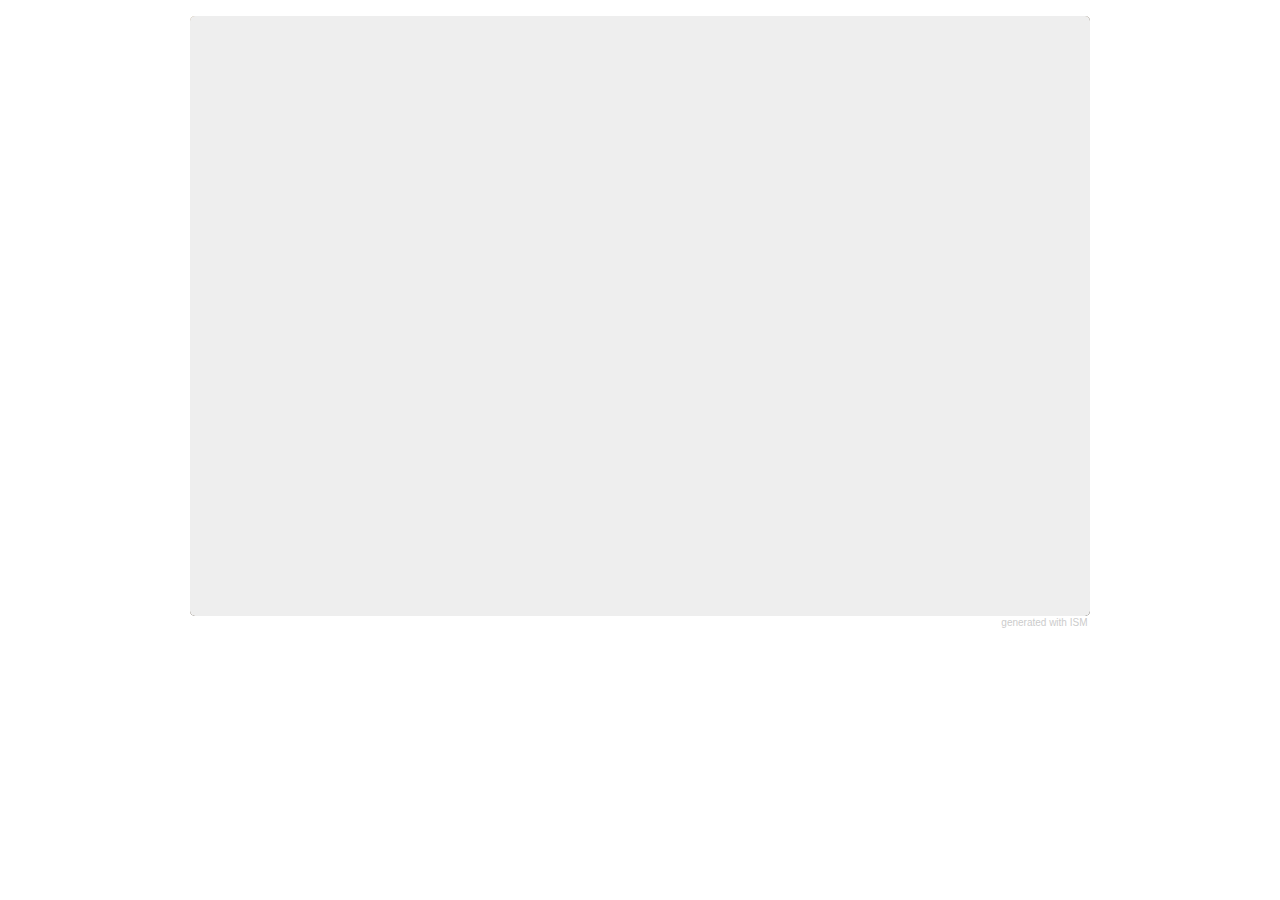
<file: public/pci_02.09.2018/index.html>
<html>
<head>
<title>Your slider in a simple web page</title>

<style>
body { background-color: #fff; color: #000; padding: 0; margin: 0; }
.container { width: 900px; margin: auto; padding-top: 1em; }
.container .ism-slider { margin-left: auto; margin-right: auto; }
</style>

<link rel="stylesheet" href="ism/css/my-slider.css"/>
<script src="ism/js/ism-2.2.min.js"></script>

</head>
<body>
<div class='container'>

<div class="ism-slider" data-transition_type="zoom" id="my-slider">
  <ol>
    <li>
      <img src="ism/image/slides/_u/02.09.2018_01.jpg">
      <div class="ism-caption ism-caption-0"></div>
    </li>
  </ol>
</div>
<p class="ism-badge" id="my-slider-ism-badge"><a class="ism-link" href="http://imageslidermaker.com" rel="nofollow">generated with ISM</a></p>

</section></div>
</body>
</html>
</file>
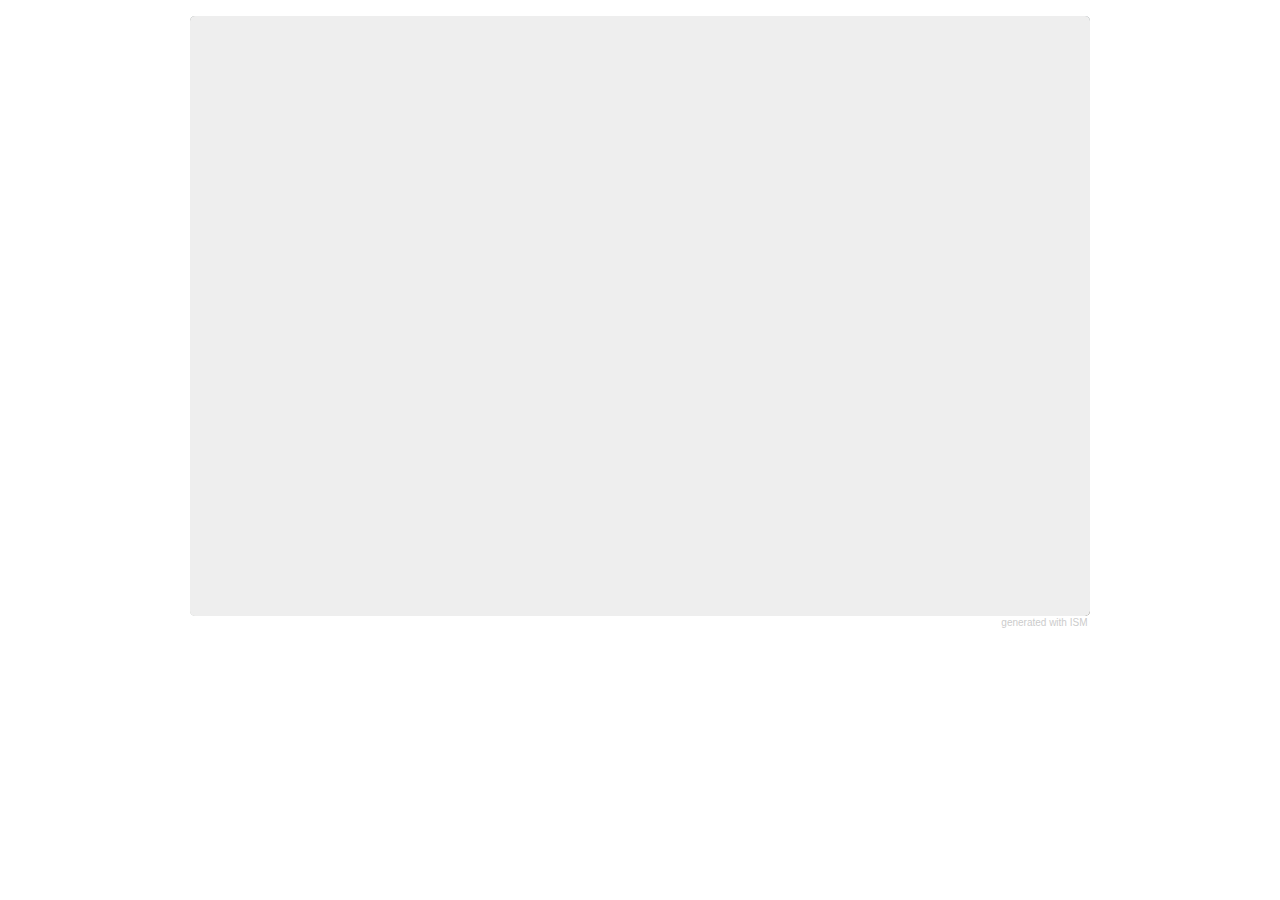
<file: public/pci_10_jahre_slide/index.html>
<html>
<head>
<title>Your slider in a simple web page</title>

<style>
body { background-color: #fff; color: #000; padding: 0; margin: 0; }
.container { width: 900px; margin: auto; padding-top: 1em; }
.container .ism-slider { margin-left: auto; margin-right: auto; }
</style>

<link rel="stylesheet" href="ism/css/my-slider.css"/>
<script src="ism/js/ism-2.2.min.js"></script>

</head>
<body>
<div class='container'>

<div class="ism-slider" data-transition_type="zoom" id="my-slider">
  <ol>
    <li>
      <img src="ism/image/slides/_u/1472201380489_548446.jpg">
      <div class="ism-caption ism-caption-0"></div>
    </li>
    <li>
      <img src="ism/image/slides/_u/1472201381206_18527.jpg">
      <div class="ism-caption ism-caption-0"></div>
    </li>
    <li>
      <img src="ism/image/slides/_u/1472201379711_114362.jpg">
      <div class="ism-caption ism-caption-0"></div>
    </li>
    <li>
      <img src="ism/image/slides/_u/1472201380103_547126.jpg">
      <div class="ism-caption ism-caption-0"></div>
    </li>
    <li>
      <img src="ism/image/slides/_u/1472201380550_836243.jpg">
      <div class="ism-caption ism-caption-0"></div>
    </li>
  </ol>
</div>
<p class="ism-badge" id="my-slider-ism-badge"><a class="ism-link" href="http://imageslidermaker.com" rel="nofollow">generated with ISM</a></p>

</section></div>
</body>
</html>
</file>
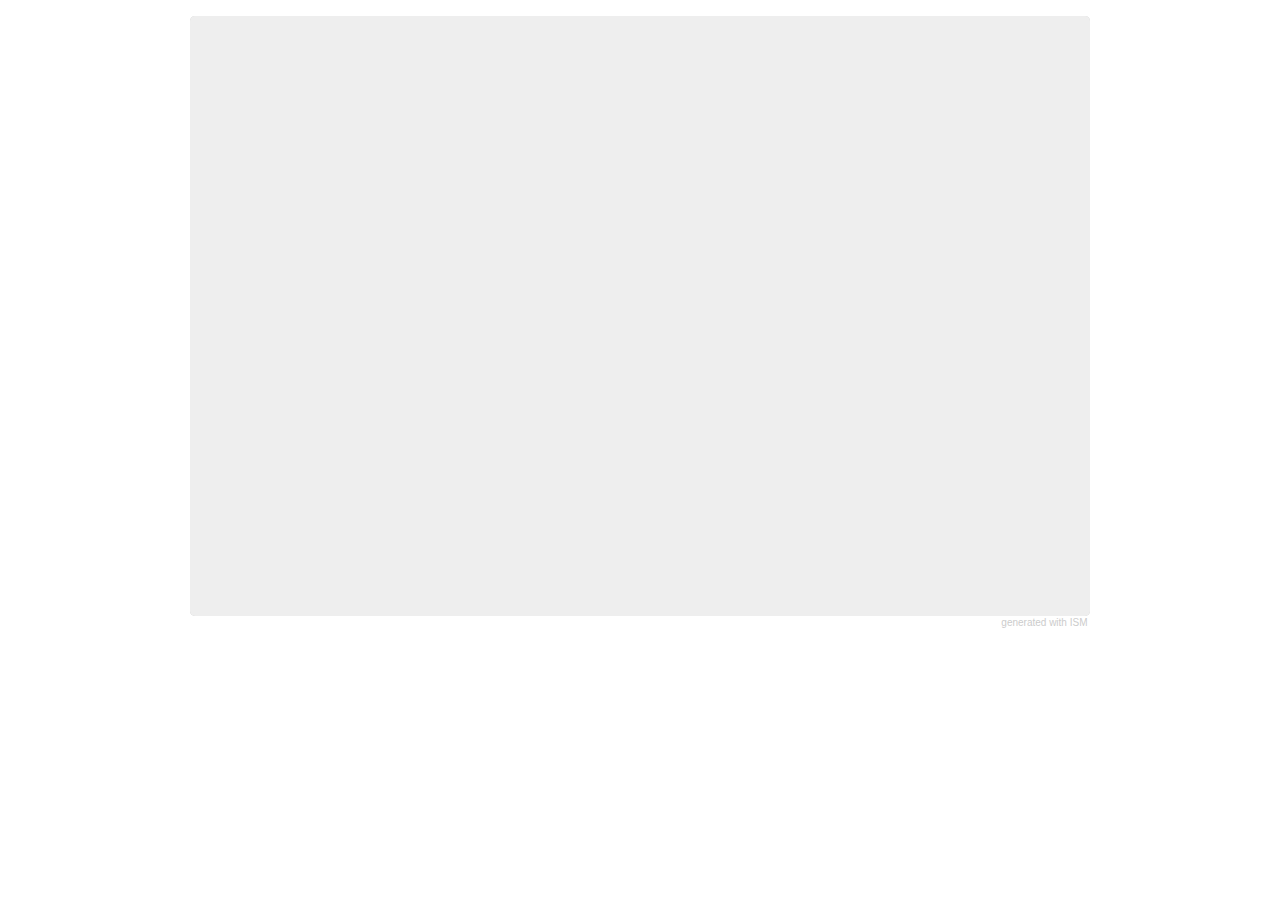
<file: public/pci_1st_innerschwyzer_meisterschaft/index.html>
<html>
<head>
<title>Your slider in a simple web page</title>

<style>
body { background-color: #fff; color: #000; padding: 0; margin: 0; }
.container { width: 900px; margin: auto; padding-top: 1em; }
.container .ism-slider { margin-left: auto; margin-right: auto; }
</style>

<link rel="stylesheet" href="ism/css/my-slider.css"/>
<script src="ism/js/ism-2.2.min.js"></script>

</head>
<body>
<div class='container'>

<div class="ism-slider" data-transition_type="zoom" id="my-slider">
  <ol>
    <li>
      <img src="ism/image/slides/_u/001.jpg">
      <div class="ism-caption ism-caption-0"></div>
    </li>
    <li>
      <img src="ism/image/slides/_u/002.jpg">
      <div class="ism-caption ism-caption-0"></div>
    </li>
    <li>
      <img src="ism/image/slides/_u/003.jpg">
      <div class="ism-caption ism-caption-0"></div>
    </li>
    <li>
      <img src="ism/image/slides/_u/004.jpg">
      <div class="ism-caption ism-caption-0"></div>
    </li>
  </ol>
</div>
<p class="ism-badge" id="my-slider-ism-badge"><a class="ism-link" href="http://imageslidermaker.com" rel="nofollow">generated with ISM</a></p>

</section></div>
</body>
</html>
</file>
<file: public/pci_02.09.2018/ism/css/my-slider.css>
.ism-slider > ol, .ism-slider > ol > li, .ism-slider > ol > li > img { width: 100%; list-style: none; margin: 0; padding: 0; }
.ism-slider {
  overflow: hidden;
  position: relative;
  padding: 0 !important;
  -webkit-user-select: none;
  -khtml-user-select: none;
  -moz-user-select: none;
  -ms-user-select: none;
  user-select: none;
  cursor: default;
  z-index: 2;
  background-color: rgba(0, 0, 0, 0.1);
  -webkit-animation: ism-fadein 3s;
  -webkit-background-clip: padding-box;
  -moz-background-clip: padding;
  background-clip: padding-box;
}
@-webkit-keyframes ism-fadein {
  from { opacity: 0; }
  to { opacity: 1; }
}
@-webkit-keyframes ism-loading {
  50% { left: 120px; }
}

.ism-slider .ism-slides {
  list-style: none;
  position: absolute;
  height: 100%;
  top: 0;
  padding: 0 !important;
  margin-top: 0;
  margin-bottom: 0;
  z-index: 1;
}

.ism-slider li.ism-slide {
  height: 100%;
  overflow: hidden;
  position: absolute;
  display: block;
  top: 0;
  bottom: 0;
  margin: 0 !important;
  padding: 0 !important;
  background-color: #d5d5d5;
  text-align: center;
}

.ism-slider .ism-img-frame {
  display: block;
  position: absolute;
  width: 100%;
  height: 100%;
}

.ism-slider a.ism-image-link {
  position: absolute;
  color: inherit;
  text-decoration: none;
  display: block;
  top: 0;
  left: 0;
  width: 100%;
  height: 100%;
}

.ism-slider .ism-img {
  display: block;
  border: none;
  position: absolute;
  pointer-events: none;
}

.ism-button, .ism-pause-button {
  position: absolute;
  display: block;
  -webkit-box-sizing: border-box; -moz-box-sizing: border-box; box-sizing: border-box;
  border: none;
  outline: none;
  text-align:center;
  z-index: 6;
  cursor: pointer;
  padding: 0;
  background-repeat: no-repeat;
  background-position: center center;
}

.ism-pause-button {
  display: none;
  left: 50%;
}

.ism-slider:hover .ism-pause-button {
  display: block;
}

.ism-caption {
  -webkit-box-sizing: border-box; -moz-box-sizing: border-box; box-sizing: border-box;
  padding: 0 1em;
  text-shadow: none;
  line-height: 1.2em;
  padding: 0.25em 0.5em;
  width: auto;
  height: auto;
  text-align: center;
  visibility: hidden;
}

a.ism-image-link .ism-caption, a.ism-caption {
  text-decoration: none;
  font-weight: normal;
}

a.ism-caption:hover {
  text-decoration: underline;
}

.ism-caption-0 {
  z-index: 3;
}

.ism-caption-1 {
  z-index: 4;
}

.ism-caption-2 {
  z-index: 5;
}

.ism-radios {
  margin: 0;
  padding: 0;
  list-style: none;
  color: #fff;
  font-size: 1px;
}

.ism-slider .ism-radios {
  position: absolute;
  -webkit-box-sizing: border-box; -moz-box-sizing: border-box; box-sizing: border-box;
  z-index: 6;
  bottom: 5px;
  left: 0;
  right: 0;
  width: auto;
  background-color: rgba(255, 255, 255, 0.0);
  padding: 0 7px;
  height: 0;
  overflow: visible;
}

.ism-slider .ism-radios.ism-radios-as-thumbnails {
  bottom: 5px;
}

.ism-radios li {
  position: relative;
  display: inline-block;
  margin: 0 3px;
  padding: 0;
}

.ism-radios input.ism-radio {
  display: none;
}

.ism-radios label {
  display: block;
  -webkit-box-sizing: border-box; -moz-box-sizing: border-box; box-sizing: border-box;
  margin: 0;
  text-decoration: none;
  cursor: pointer;
}

.ism-radios-as-thumbnails label {
  -webkit-background-size: 120% auto; -moz-background-size: 120% auto; -o-background-size: 120% auto; background-size: 120% auto;
  background-position: center center;
  background-repeat: no-repeat;
  border: 2px solid rgba(255, 255, 255, 0.6);
  opacity: 0.8;
}

.ism-radios-as-thumbnails label:hover {
  border: 2px solid #fff;
  opacity: 1;
}

.ism-radios-as-thumbnails li.active label {
  border: 2px solid rgba(255, 255, 255, 1.0);
  opacity: 1;
}

p.ism-badge {
  margin: 0 auto;
  text-align: right;
  font-size: 10px;
  padding-top: 1px;
  color: #ccc;
  font-family: sans-serif;
  font-weight: normal;
}

p.ism-badge a.ism-link {
  color: inherit;
  text-decoration: none;
  margin-right: 0.25em;
}

p.ism-badge a.ism-link:hover {
  color: #aaa;
  text-decoration: underline;
}

.ism-zoom-in {
  -webkit-animation: zoomin 0.81s linear 1;
  animation: zoomin 0.81s linear 1;
}

@-webkit-keyframes zoomin {
  0% { -webkit-transform: scale(1.0); transform: scale(1.0); }
  100% { -webkit-transform: scale(3.0); transform: scale(3.0); }
}
@keyframes zoomin {
  0% { -webkit-transform: scale(1.0); transform: scale(1.0); }
  100% { -webkit-transform: scale(3.0); transform: scale(3.0); }
}

@-webkit-keyframes fadein {
  0% { opacity: 0; }
 100% { opacity: 1; }
}
@keyframes fadein {
  0% { opacity: 0; }
 100% { opacity: 1; }
}

@-webkit-keyframes slidein {
  0% { -webkit-transform: translate(-1200px, 0); transform: translate(-1200px, 0); }
  100% { -webkit-transform: translate(0, 0); transform: translate(0, 0); }
}
@keyframes slidein {
  0% { -webkit-transform: translate(-1200px, 0); transform: translate(-1200px, 0); }
  100% { -webkit-transform: translate(0, 0); transform: translate(0, 0); }
}

@-webkit-keyframes popin {
  50% { -webkit-transform: scale(1.2); transform: scale(1.2); }
}
@keyframes popin {
  50% { -webkit-transform: scale(1.2); transform: scale(1.2); }
}

.ism-zoom-pan {
  -webkit-animation: zoompan 20.0s linear 1;
  animation: zoompan 20.0s linear 1;
}
@-webkit-keyframes zoompan {
  0% { -webkit-transform: translate(0, 0) scale(1.0); transform: translate(0, 0) scale(1.0); }
  50% { -webkit-transform: translate(-5%, -5%) scale(1.3); transform: translate(-5%, -5%) scale(1.3); }
  100% { -webkit-transform: translate(0, 0) scale(1.0); transform: translate(0, 0) scale(1.0); }
}
@keyframes zoompan {
  0% { -webkit-transform: translate(0, 0) scale(1.0); transform: translate(0, 0) scale(1.0); }
  50% { -webkit-transform: translate(-5%, -5%) scale(1.3); transform: translate(-5%, -5%) scale(1.3); }
  100% { -webkit-transform: translate(0, 0) scale(1.0); transform: translate(0, 0) scale(1.0); }
}

.ism-zoom-rotate {
  -webkit-animation: zoomrotate 20.0s linear 1;
  animation: zoomrotate 20.0s linear 1;
}
@-webkit-keyframes zoomrotate {
  0% { -webkit-transform: rotate(0) scale(1.0); transform: rotate(0) scale(1.0); }
  50% { -webkit-transform: rotate(-5deg) scale(1.3); transform: rotate(-5deg) scale(1.3); }
  100% { -webkit-transform: rotate(0) scale(1.0); transform: rotate(0) scale(1.0); }
}
@keyframes zoomrotate {
  0% { -webkit-transform: rotate(0) scale(1.0); transform: rotate(0) scale(1.0); }
  50% { -webkit-transform: rotate(-5deg) scale(1.3); transform: rotate(-5deg) scale(1.3); }
  100% { -webkit-transform: rotate(0) scale(1.0); transform: rotate(0) scale(1.0); }
}
/* SLIDER */

#my-slider {
    width: 100%;
    height: 600px;
    -webkit-border-radius: 5px; border-radius: 5px; 
}

#my-slider-ism-badge {
    width: 100%;
}

#my-slider .ism-button {
    display: block;
    border-radius: 25px;
    width: 50px; height: 50px; background-size: 16px 16px; top: 50%; margin-top: -25px;
    color: #fff; background-color: rgba(0, 0, 0, 0.3);
    display: block; visibility: visible;
}

#my-slider .ism-button-prev {
    background-image: url([data-uri]);
    left: 10px;
}

#my-slider .ism-button-next {
    background-image: url([data-uri]);
    right: 10px;
}

#my-slider .ism-pause-button {
    width: 50px; height: 50px; background-size: 16px 16px; top: 50%; margin-top: -25px; border-radius: 25px; margin-left: -25px;
    color: #fff; background-color: rgba(0, 0, 0, 0.3); background-image: url([data-uri]);
}

#my-slider .ism-pause-button.ism-play {
    background-image: url([data-uri]);
}

#my-slider .ism-button:hover {
    background-color: rgba(0, 0, 0, 0.6);
}

#my-slider .ism-pause-button:hover {
    background-color: rgba(0, 0, 0, 0.6);
}

#my-slider .ism-radios {
    display: block;
    height: 20px;
    text-align: center;
}

#my-slider .ism-radios label {
    width: 20px; height: 20px;
    border-radius: 3px;
    color: #000; background-color: rgba(255, 255, 255, 0.5);
}

#my-slider .ism-radios li.active label {
    background-color: rgba(255, 255, 255, 1.0);
}

#my-slider .ism-radios label:hover {
    background-color: rgba(255, 255, 255, 0.8);
}


/* SLIDES */

#my-slider .ism-slide-0 .ism-img-frame {
    width: 100%;
}

#my-slider .ism-slide-0 .ism-img {
    width: 100%;
    top: 50%; -webkit-transform: translateY(-50%); -moz-transform: translateY(-50%); -ms-transform: translateY(-50%); transform: translateY(-50%);
}

#my-slider .ism-slide-1 .ism-img-frame {
    width: 100%;
}

#my-slider .ism-slide-1 .ism-img {
    width: 100%;
    top: 50%; -webkit-transform: translateY(-50%); -moz-transform: translateY(-50%); -ms-transform: translateY(-50%); transform: translateY(-50%);
}

#my-slider .ism-slide-2 .ism-img-frame {
    width: 100%;
}

#my-slider .ism-slide-2 .ism-img {
    width: 100%;
    top: 50%; -webkit-transform: translateY(-50%); -moz-transform: translateY(-50%); -ms-transform: translateY(-50%); transform: translateY(-50%);
}

#my-slider .ism-slide-3 .ism-img-frame {
    width: 100%;
}

#my-slider .ism-slide-3 .ism-img {
    width: 100%;
    top: 50%; -webkit-transform: translateY(-50%); -moz-transform: translateY(-50%); -ms-transform: translateY(-50%); transform: translateY(-50%);
}

#my-slider .ism-slide-4 .ism-img-frame {
    height: 100%;
}

#my-slider .ism-slide-4 .ism-img {
    height: 100%;
    left: 50%; -webkit-transform: translateX(-50%); -moz-transform: translateX(-50%); -ms-transform: translateX(-50%); transform: translateX(-50%);
}


/* CAPTIONS */

#my-slider .ism-slide-0 .ism-caption-0.ism-caption-anim {
    -webkit-animation: fadein 0.5s; animation: fadein 0.5s;
}

#my-slider .ism-slide-0 .ism-caption-1.ism-caption-anim {
    -webkit-animation: fadein 0.5s; animation: fadein 0.5s;
}

#my-slider .ism-slide-0 .ism-caption-2.ism-caption-anim {
    -webkit-animation: fadein 0.5s; animation: fadein 0.5s;
}

#my-slider .ism-slide-1 .ism-caption-0.ism-caption-anim {
    -webkit-animation: fadein 0.5s; animation: fadein 0.5s;
}

#my-slider .ism-slide-1 .ism-caption-1.ism-caption-anim {
    -webkit-animation: fadein 0.5s; animation: fadein 0.5s;
}

#my-slider .ism-slide-1 .ism-caption-2.ism-caption-anim {
    -webkit-animation: fadein 0.5s; animation: fadein 0.5s;
}

#my-slider .ism-slide-2 .ism-caption-0.ism-caption-anim {
    -webkit-animation: fadein 0.5s; animation: fadein 0.5s;
}

#my-slider .ism-slide-2 .ism-caption-1.ism-caption-anim {
    -webkit-animation: fadein 0.5s; animation: fadein 0.5s;
}

#my-slider .ism-slide-2 .ism-caption-2.ism-caption-anim {
    -webkit-animation: fadein 0.5s; animation: fadein 0.5s;
}

#my-slider .ism-slide-3 .ism-caption-0.ism-caption-anim {
    -webkit-animation: fadein 0.5s; animation: fadein 0.5s;
}

#my-slider .ism-slide-3 .ism-caption-1.ism-caption-anim {
    -webkit-animation: fadein 0.5s; animation: fadein 0.5s;
}

#my-slider .ism-slide-3 .ism-caption-2.ism-caption-anim {
    -webkit-animation: fadein 0.5s; animation: fadein 0.5s;
}

#my-slider .ism-slide-4 .ism-caption-0.ism-caption-anim {
    -webkit-animation: fadein 0.5s; animation: fadein 0.5s;
}

#my-slider .ism-slide-4 .ism-caption-1.ism-caption-anim {
    -webkit-animation: fadein 0.5s; animation: fadein 0.5s;
}

#my-slider .ism-slide-4 .ism-caption-2.ism-caption-anim {
    -webkit-animation: fadein 0.5s; animation: fadein 0.5s;
}

#my-slider .ism-slide-0 .ism-caption-0 {
    font-size: 1.25em;
    font-family: sans-serif;
    position: absolute; top: 10%;
    left: 5%;
    border-radius: 4px;
    border: none;
    color: #fff; background-color: rgba(0, 0, 0, 0.70);
}

#my-slider .ism-slide-0 .ism-caption-1 {
    font-size: 1.25em;
    font-family: sans-serif;
    position: absolute; top: 60%;
    left: 40%;
    border-radius: 4px;
    border: none;
    color: #fff; background-color: rgba(0, 0, 0, 0.70);
}

#my-slider .ism-slide-0 .ism-caption-2 {
    font-size: 1.25em;
    font-family: sans-serif;
    position: absolute; top: 20%;
    left: 60%;
    border-radius: 4px;
    border: none;
    color: #fff; background-color: rgba(0, 0, 0, 0.70);
}

#my-slider .ism-slide-1 .ism-caption-0 {
    font-size: 1.25em;
    font-family: sans-serif;
    position: absolute; top: 10%;
    left: 5%;
    border-radius: 4px;
    border: none;
    color: #fff; background-color: rgba(0, 0, 0, 0.70);
}

#my-slider .ism-slide-1 .ism-caption-1 {
    font-size: 1.25em;
    font-family: sans-serif;
    position: absolute; top: 60%;
    left: 40%;
    border-radius: 4px;
    border: none;
    color: #fff; background-color: rgba(0, 0, 0, 0.70);
}

#my-slider .ism-slide-1 .ism-caption-2 {
    font-size: 1.25em;
    font-family: sans-serif;
    position: absolute; top: 20%;
    left: 60%;
    border-radius: 4px;
    border: none;
    color: #fff; background-color: rgba(0, 0, 0, 0.70);
}

#my-slider .ism-slide-2 .ism-caption-0 {
    font-size: 1.25em;
    font-family: sans-serif;
    position: absolute; top: 10%;
    left: 5%;
    border-radius: 4px;
    border: none;
    color: #fff; background-color: rgba(0, 0, 0, 0.70);
}

#my-slider .ism-slide-2 .ism-caption-1 {
    font-size: 1.25em;
    font-family: sans-serif;
    position: absolute; top: 60%;
    left: 40%;
    border-radius: 4px;
    border: none;
    color: #fff; background-color: rgba(0, 0, 0, 0.70);
}

#my-slider .ism-slide-2 .ism-caption-2 {
    font-size: 1.25em;
    font-family: sans-serif;
    position: absolute; top: 20%;
    left: 60%;
    border-radius: 4px;
    border: none;
    color: #fff; background-color: rgba(0, 0, 0, 0.70);
}

#my-slider .ism-slide-3 .ism-caption-0 {
    font-size: 1.25em;
    font-family: sans-serif;
    position: absolute; top: 10%;
    left: 5%;
    border-radius: 4px;
    border: none;
    color: #fff; background-color: rgba(0, 0, 0, 0.70);
}

#my-slider .ism-slide-3 .ism-caption-1 {
    font-size: 1.25em;
    font-family: sans-serif;
    position: absolute; top: 60%;
    left: 40%;
    border-radius: 4px;
    border: none;
    color: #fff; background-color: rgba(0, 0, 0, 0.70);
}

#my-slider .ism-slide-3 .ism-caption-2 {
    font-size: 1.25em;
    font-family: sans-serif;
    position: absolute; top: 20%;
    left: 60%;
    border-radius: 4px;
    border: none;
    color: #fff; background-color: rgba(0, 0, 0, 0.70);
}

#my-slider .ism-slide-4 .ism-caption-0 {
    font-size: 1.25em;
    font-family: sans-serif;
    position: absolute; top: 10%;
    left: 5%;
    border-radius: 4px;
    border: none;
    color: #fff; background-color: rgba(0, 0, 0, 0.70);
}

#my-slider .ism-slide-4 .ism-caption-1 {
    font-size: 1.25em;
    font-family: sans-serif;
    position: absolute; top: 60%;
    left: 40%;
    border-radius: 4px;
    border: none;
    color: #fff; background-color: rgba(0, 0, 0, 0.70);
}

#my-slider .ism-slide-4 .ism-caption-2 {
    font-size: 1.25em;
    font-family: sans-serif;
    position: absolute; top: 20%;
    left: 60%;
    border-radius: 4px;
    border: none;
    color: #fff; background-color: rgba(0, 0, 0, 0.70);
}
</file>
<file: public/pci_10_jahre_slide/ism/css/my-slider.css>
.ism-slider > ol, .ism-slider > ol > li, .ism-slider > ol > li > img { width: 100%; list-style: none; margin: 0; padding: 0; }
.ism-slider {
  overflow: hidden;
  position: relative;
  padding: 0 !important;
  -webkit-user-select: none;
  -khtml-user-select: none;
  -moz-user-select: none;
  -ms-user-select: none;
  user-select: none;
  cursor: default;
  z-index: 2;
  background-color: rgba(0, 0, 0, 0.1);
  -webkit-animation: ism-fadein 3s;
  -webkit-background-clip: padding-box;
  -moz-background-clip: padding;
  background-clip: padding-box;
}
@-webkit-keyframes ism-fadein {
  from { opacity: 0; }
  to { opacity: 1; }
}
@-webkit-keyframes ism-loading {
  50% { left: 120px; }
}

.ism-slider .ism-slides {
  list-style: none;
  position: absolute;
  height: 100%;
  top: 0;
  padding: 0 !important;
  margin-top: 0;
  margin-bottom: 0;
  z-index: 1;
}

.ism-slider li.ism-slide {
  height: 100%;
  overflow: hidden;
  position: absolute;
  display: block;
  top: 0;
  bottom: 0;
  margin: 0 !important;
  padding: 0 !important;
  background-color: #d5d5d5;
  text-align: center;
}

.ism-slider .ism-img-frame {
  display: block;
  position: absolute;
  width: 100%;
  height: 100%;
}

.ism-slider a.ism-image-link {
  position: absolute;
  color: inherit;
  text-decoration: none;
  display: block;
  top: 0;
  left: 0;
  width: 100%;
  height: 100%;
}

.ism-slider .ism-img {
  display: block;
  border: none;
  position: absolute;
  pointer-events: none;
}

.ism-button, .ism-pause-button {
  position: absolute;
  display: block;
  -webkit-box-sizing: border-box; -moz-box-sizing: border-box; box-sizing: border-box;
  border: none;
  outline: none;
  text-align:center;
  z-index: 6;
  cursor: pointer;
  padding: 0;
  background-repeat: no-repeat;
  background-position: center center;
}

.ism-pause-button {
  display: none;
  left: 50%;
}

.ism-slider:hover .ism-pause-button {
  display: block;
}

.ism-caption {
  -webkit-box-sizing: border-box; -moz-box-sizing: border-box; box-sizing: border-box;
  padding: 0 1em;
  text-shadow: none;
  line-height: 1.2em;
  padding: 0.25em 0.5em;
  width: auto;
  height: auto;
  text-align: center;
  visibility: hidden;
}

a.ism-image-link .ism-caption, a.ism-caption {
  text-decoration: none;
  font-weight: normal;
}

a.ism-caption:hover {
  text-decoration: underline;
}

.ism-caption-0 {
  z-index: 3;
}

.ism-caption-1 {
  z-index: 4;
}

.ism-caption-2 {
  z-index: 5;
}

.ism-radios {
  margin: 0;
  padding: 0;
  list-style: none;
  color: #fff;
  font-size: 1px;
}

.ism-slider .ism-radios {
  position: absolute;
  -webkit-box-sizing: border-box; -moz-box-sizing: border-box; box-sizing: border-box;
  z-index: 6;
  bottom: 5px;
  left: 0;
  right: 0;
  width: auto;
  background-color: rgba(255, 255, 255, 0.0);
  padding: 0 7px;
  height: 0;
  overflow: visible;
}

.ism-slider .ism-radios.ism-radios-as-thumbnails {
  bottom: 5px;
}

.ism-radios li {
  position: relative;
  display: inline-block;
  margin: 0 3px;
  padding: 0;
}

.ism-radios input.ism-radio {
  display: none;
}

.ism-radios label {
  display: block;
  -webkit-box-sizing: border-box; -moz-box-sizing: border-box; box-sizing: border-box;
  margin: 0;
  text-decoration: none;
  cursor: pointer;
}

.ism-radios-as-thumbnails label {
  -webkit-background-size: 120% auto; -moz-background-size: 120% auto; -o-background-size: 120% auto; background-size: 120% auto;
  background-position: center center;
  background-repeat: no-repeat;
  border: 2px solid rgba(255, 255, 255, 0.6);
  opacity: 0.8;
}

.ism-radios-as-thumbnails label:hover {
  border: 2px solid #fff;
  opacity: 1;
}

.ism-radios-as-thumbnails li.active label {
  border: 2px solid rgba(255, 255, 255, 1.0);
  opacity: 1;
}

p.ism-badge {
  margin: 0 auto;
  text-align: right;
  font-size: 10px;
  padding-top: 1px;
  color: #ccc;
  font-family: sans-serif;
  font-weight: normal;
}

p.ism-badge a.ism-link {
  color: inherit;
  text-decoration: none;
  margin-right: 0.25em;
}

p.ism-badge a.ism-link:hover {
  color: #aaa;
  text-decoration: underline;
}

.ism-zoom-in {
  -webkit-animation: zoomin 0.81s linear 1;
  animation: zoomin 0.81s linear 1;
}

@-webkit-keyframes zoomin {
  0% { -webkit-transform: scale(1.0); transform: scale(1.0); }
  100% { -webkit-transform: scale(3.0); transform: scale(3.0); }
}
@keyframes zoomin {
  0% { -webkit-transform: scale(1.0); transform: scale(1.0); }
  100% { -webkit-transform: scale(3.0); transform: scale(3.0); }
}

@-webkit-keyframes fadein {
  0% { opacity: 0; }
 100% { opacity: 1; }
}
@keyframes fadein {
  0% { opacity: 0; }
 100% { opacity: 1; }
}

@-webkit-keyframes slidein {
  0% { -webkit-transform: translate(-1200px, 0); transform: translate(-1200px, 0); }
  100% { -webkit-transform: translate(0, 0); transform: translate(0, 0); }
}
@keyframes slidein {
  0% { -webkit-transform: translate(-1200px, 0); transform: translate(-1200px, 0); }
  100% { -webkit-transform: translate(0, 0); transform: translate(0, 0); }
}

@-webkit-keyframes popin {
  50% { -webkit-transform: scale(1.2); transform: scale(1.2); }
}
@keyframes popin {
  50% { -webkit-transform: scale(1.2); transform: scale(1.2); }
}

.ism-zoom-pan {
  -webkit-animation: zoompan 20.0s linear 1;
  animation: zoompan 20.0s linear 1;
}
@-webkit-keyframes zoompan {
  0% { -webkit-transform: translate(0, 0) scale(1.0); transform: translate(0, 0) scale(1.0); }
  50% { -webkit-transform: translate(-5%, -5%) scale(1.3); transform: translate(-5%, -5%) scale(1.3); }
  100% { -webkit-transform: translate(0, 0) scale(1.0); transform: translate(0, 0) scale(1.0); }
}
@keyframes zoompan {
  0% { -webkit-transform: translate(0, 0) scale(1.0); transform: translate(0, 0) scale(1.0); }
  50% { -webkit-transform: translate(-5%, -5%) scale(1.3); transform: translate(-5%, -5%) scale(1.3); }
  100% { -webkit-transform: translate(0, 0) scale(1.0); transform: translate(0, 0) scale(1.0); }
}

.ism-zoom-rotate {
  -webkit-animation: zoomrotate 20.0s linear 1;
  animation: zoomrotate 20.0s linear 1;
}
@-webkit-keyframes zoomrotate {
  0% { -webkit-transform: rotate(0) scale(1.0); transform: rotate(0) scale(1.0); }
  50% { -webkit-transform: rotate(-5deg) scale(1.3); transform: rotate(-5deg) scale(1.3); }
  100% { -webkit-transform: rotate(0) scale(1.0); transform: rotate(0) scale(1.0); }
}
@keyframes zoomrotate {
  0% { -webkit-transform: rotate(0) scale(1.0); transform: rotate(0) scale(1.0); }
  50% { -webkit-transform: rotate(-5deg) scale(1.3); transform: rotate(-5deg) scale(1.3); }
  100% { -webkit-transform: rotate(0) scale(1.0); transform: rotate(0) scale(1.0); }
}
/* SLIDER */

#my-slider {
    width: 100%;
    height: 600px;
    -webkit-border-radius: 5px; border-radius: 5px; 
}

#my-slider-ism-badge {
    width: 100%;
}

#my-slider .ism-button {
    display: block;
    border-radius: 25px;
    width: 50px; height: 50px; background-size: 16px 16px; top: 50%; margin-top: -25px;
    color: #fff; background-color: rgba(0, 0, 0, 0.3);
    display: block; visibility: visible;
}

#my-slider .ism-button-prev {
    background-image: url([data-uri]);
    left: 10px;
}

#my-slider .ism-button-next {
    background-image: url([data-uri]);
    right: 10px;
}

#my-slider .ism-pause-button {
    width: 50px; height: 50px; background-size: 16px 16px; top: 50%; margin-top: -25px; border-radius: 25px; margin-left: -25px;
    color: #fff; background-color: rgba(0, 0, 0, 0.3); background-image: url([data-uri]);
}

#my-slider .ism-pause-button.ism-play {
    background-image: url([data-uri]);
}

#my-slider .ism-button:hover {
    background-color: rgba(0, 0, 0, 0.6);
}

#my-slider .ism-pause-button:hover {
    background-color: rgba(0, 0, 0, 0.6);
}

#my-slider .ism-radios {
    display: block;
    height: 20px;
    text-align: center;
}

#my-slider .ism-radios label {
    width: 20px; height: 20px;
    border-radius: 3px;
    color: #000; background-color: rgba(255, 255, 255, 0.5);
}

#my-slider .ism-radios li.active label {
    background-color: rgba(255, 255, 255, 1.0);
}

#my-slider .ism-radios label:hover {
    background-color: rgba(255, 255, 255, 0.8);
}


/* SLIDES */

#my-slider .ism-slide-0 .ism-img-frame {
    width: 100%;
}

#my-slider .ism-slide-0 .ism-img {
    width: 100%;
    top: 50%; -webkit-transform: translateY(-50%); -moz-transform: translateY(-50%); -ms-transform: translateY(-50%); transform: translateY(-50%);
}

#my-slider .ism-slide-1 .ism-img-frame {
    width: 100%;
}

#my-slider .ism-slide-1 .ism-img {
    width: 100%;
    top: 50%; -webkit-transform: translateY(-50%); -moz-transform: translateY(-50%); -ms-transform: translateY(-50%); transform: translateY(-50%);
}

#my-slider .ism-slide-2 .ism-img-frame {
    width: 100%;
}

#my-slider .ism-slide-2 .ism-img {
    width: 100%;
    top: 50%; -webkit-transform: translateY(-50%); -moz-transform: translateY(-50%); -ms-transform: translateY(-50%); transform: translateY(-50%);
}

#my-slider .ism-slide-3 .ism-img-frame {
    width: 100%;
}

#my-slider .ism-slide-3 .ism-img {
    width: 100%;
    top: 50%; -webkit-transform: translateY(-50%); -moz-transform: translateY(-50%); -ms-transform: translateY(-50%); transform: translateY(-50%);
}

#my-slider .ism-slide-4 .ism-img-frame {
    height: 100%;
}

#my-slider .ism-slide-4 .ism-img {
    height: 100%;
    left: 50%; -webkit-transform: translateX(-50%); -moz-transform: translateX(-50%); -ms-transform: translateX(-50%); transform: translateX(-50%);
}


/* CAPTIONS */

#my-slider .ism-slide-0 .ism-caption-0.ism-caption-anim {
    -webkit-animation: fadein 0.5s; animation: fadein 0.5s;
}

#my-slider .ism-slide-0 .ism-caption-1.ism-caption-anim {
    -webkit-animation: fadein 0.5s; animation: fadein 0.5s;
}

#my-slider .ism-slide-0 .ism-caption-2.ism-caption-anim {
    -webkit-animation: fadein 0.5s; animation: fadein 0.5s;
}

#my-slider .ism-slide-1 .ism-caption-0.ism-caption-anim {
    -webkit-animation: fadein 0.5s; animation: fadein 0.5s;
}

#my-slider .ism-slide-1 .ism-caption-1.ism-caption-anim {
    -webkit-animation: fadein 0.5s; animation: fadein 0.5s;
}

#my-slider .ism-slide-1 .ism-caption-2.ism-caption-anim {
    -webkit-animation: fadein 0.5s; animation: fadein 0.5s;
}

#my-slider .ism-slide-2 .ism-caption-0.ism-caption-anim {
    -webkit-animation: fadein 0.5s; animation: fadein 0.5s;
}

#my-slider .ism-slide-2 .ism-caption-1.ism-caption-anim {
    -webkit-animation: fadein 0.5s; animation: fadein 0.5s;
}

#my-slider .ism-slide-2 .ism-caption-2.ism-caption-anim {
    -webkit-animation: fadein 0.5s; animation: fadein 0.5s;
}

#my-slider .ism-slide-3 .ism-caption-0.ism-caption-anim {
    -webkit-animation: fadein 0.5s; animation: fadein 0.5s;
}

#my-slider .ism-slide-3 .ism-caption-1.ism-caption-anim {
    -webkit-animation: fadein 0.5s; animation: fadein 0.5s;
}

#my-slider .ism-slide-3 .ism-caption-2.ism-caption-anim {
    -webkit-animation: fadein 0.5s; animation: fadein 0.5s;
}

#my-slider .ism-slide-4 .ism-caption-0.ism-caption-anim {
    -webkit-animation: fadein 0.5s; animation: fadein 0.5s;
}

#my-slider .ism-slide-4 .ism-caption-1.ism-caption-anim {
    -webkit-animation: fadein 0.5s; animation: fadein 0.5s;
}

#my-slider .ism-slide-4 .ism-caption-2.ism-caption-anim {
    -webkit-animation: fadein 0.5s; animation: fadein 0.5s;
}

#my-slider .ism-slide-0 .ism-caption-0 {
    font-size: 1.25em;
    font-family: sans-serif;
    position: absolute; top: 10%;
    left: 5%;
    border-radius: 4px;
    border: none;
    color: #fff; background-color: rgba(0, 0, 0, 0.70);
}

#my-slider .ism-slide-0 .ism-caption-1 {
    font-size: 1.25em;
    font-family: sans-serif;
    position: absolute; top: 60%;
    left: 40%;
    border-radius: 4px;
    border: none;
    color: #fff; background-color: rgba(0, 0, 0, 0.70);
}

#my-slider .ism-slide-0 .ism-caption-2 {
    font-size: 1.25em;
    font-family: sans-serif;
    position: absolute; top: 20%;
    left: 60%;
    border-radius: 4px;
    border: none;
    color: #fff; background-color: rgba(0, 0, 0, 0.70);
}

#my-slider .ism-slide-1 .ism-caption-0 {
    font-size: 1.25em;
    font-family: sans-serif;
    position: absolute; top: 10%;
    left: 5%;
    border-radius: 4px;
    border: none;
    color: #fff; background-color: rgba(0, 0, 0, 0.70);
}

#my-slider .ism-slide-1 .ism-caption-1 {
    font-size: 1.25em;
    font-family: sans-serif;
    position: absolute; top: 60%;
    left: 40%;
    border-radius: 4px;
    border: none;
    color: #fff; background-color: rgba(0, 0, 0, 0.70);
}

#my-slider .ism-slide-1 .ism-caption-2 {
    font-size: 1.25em;
    font-family: sans-serif;
    position: absolute; top: 20%;
    left: 60%;
    border-radius: 4px;
    border: none;
    color: #fff; background-color: rgba(0, 0, 0, 0.70);
}

#my-slider .ism-slide-2 .ism-caption-0 {
    font-size: 1.25em;
    font-family: sans-serif;
    position: absolute; top: 10%;
    left: 5%;
    border-radius: 4px;
    border: none;
    color: #fff; background-color: rgba(0, 0, 0, 0.70);
}

#my-slider .ism-slide-2 .ism-caption-1 {
    font-size: 1.25em;
    font-family: sans-serif;
    position: absolute; top: 60%;
    left: 40%;
    border-radius: 4px;
    border: none;
    color: #fff; background-color: rgba(0, 0, 0, 0.70);
}

#my-slider .ism-slide-2 .ism-caption-2 {
    font-size: 1.25em;
    font-family: sans-serif;
    position: absolute; top: 20%;
    left: 60%;
    border-radius: 4px;
    border: none;
    color: #fff; background-color: rgba(0, 0, 0, 0.70);
}

#my-slider .ism-slide-3 .ism-caption-0 {
    font-size: 1.25em;
    font-family: sans-serif;
    position: absolute; top: 10%;
    left: 5%;
    border-radius: 4px;
    border: none;
    color: #fff; background-color: rgba(0, 0, 0, 0.70);
}

#my-slider .ism-slide-3 .ism-caption-1 {
    font-size: 1.25em;
    font-family: sans-serif;
    position: absolute; top: 60%;
    left: 40%;
    border-radius: 4px;
    border: none;
    color: #fff; background-color: rgba(0, 0, 0, 0.70);
}

#my-slider .ism-slide-3 .ism-caption-2 {
    font-size: 1.25em;
    font-family: sans-serif;
    position: absolute; top: 20%;
    left: 60%;
    border-radius: 4px;
    border: none;
    color: #fff; background-color: rgba(0, 0, 0, 0.70);
}

#my-slider .ism-slide-4 .ism-caption-0 {
    font-size: 1.25em;
    font-family: sans-serif;
    position: absolute; top: 10%;
    left: 5%;
    border-radius: 4px;
    border: none;
    color: #fff; background-color: rgba(0, 0, 0, 0.70);
}

#my-slider .ism-slide-4 .ism-caption-1 {
    font-size: 1.25em;
    font-family: sans-serif;
    position: absolute; top: 60%;
    left: 40%;
    border-radius: 4px;
    border: none;
    color: #fff; background-color: rgba(0, 0, 0, 0.70);
}

#my-slider .ism-slide-4 .ism-caption-2 {
    font-size: 1.25em;
    font-family: sans-serif;
    position: absolute; top: 20%;
    left: 60%;
    border-radius: 4px;
    border: none;
    color: #fff; background-color: rgba(0, 0, 0, 0.70);
}
</file>
<file: public/pci_1st_innerschwyzer_meisterschaft/ism/css/my-slider.css>
.ism-slider > ol, .ism-slider > ol > li, .ism-slider > ol > li > img { width: 100%; list-style: none; margin: 0; padding: 0; }
.ism-slider {
  overflow: hidden;
  position: relative;
  padding: 0 !important;
  -webkit-user-select: none;
  -khtml-user-select: none;
  -moz-user-select: none;
  -ms-user-select: none;
  user-select: none;
  cursor: default;
  z-index: 2;
  background-color: rgba(0, 0, 0, 0.1);
  -webkit-animation: ism-fadein 3s;
  -webkit-background-clip: padding-box;
  -moz-background-clip: padding;
  background-clip: padding-box;
}
@-webkit-keyframes ism-fadein {
  from { opacity: 0; }
  to { opacity: 1; }
}
@-webkit-keyframes ism-loading {
  50% { left: 120px; }
}

.ism-slider .ism-slides {
  list-style: none;
  position: absolute;
  height: 100%;
  top: 0;
  padding: 0 !important;
  margin-top: 0;
  margin-bottom: 0;
  z-index: 1;
}

.ism-slider li.ism-slide {
  height: 100%;
  overflow: hidden;
  position: absolute;
  display: block;
  top: 0;
  bottom: 0;
  margin: 0 !important;
  padding: 0 !important;
  background-color: #d5d5d5;
  text-align: center;
}

.ism-slider .ism-img-frame {
  display: block;
  position: absolute;
  width: 100%;
  height: 100%;
}

.ism-slider a.ism-image-link {
  position: absolute;
  color: inherit;
  text-decoration: none;
  display: block;
  top: 0;
  left: 0;
  width: 100%;
  height: 100%;
}

.ism-slider .ism-img {
  display: block;
  border: none;
  position: absolute;
  pointer-events: none;
}

.ism-button, .ism-pause-button {
  position: absolute;
  display: block;
  -webkit-box-sizing: border-box; -moz-box-sizing: border-box; box-sizing: border-box;
  border: none;
  outline: none;
  text-align:center;
  z-index: 6;
  cursor: pointer;
  padding: 0;
  background-repeat: no-repeat;
  background-position: center center;
}

.ism-pause-button {
  display: none;
  left: 50%;
}

.ism-slider:hover .ism-pause-button {
  display: block;
}

.ism-caption {
  -webkit-box-sizing: border-box; -moz-box-sizing: border-box; box-sizing: border-box;
  padding: 0 1em;
  text-shadow: none;
  line-height: 1.2em;
  padding: 0.25em 0.5em;
  width: auto;
  height: auto;
  text-align: center;
  visibility: hidden;
}

a.ism-image-link .ism-caption, a.ism-caption {
  text-decoration: none;
  font-weight: normal;
}

a.ism-caption:hover {
  text-decoration: underline;
}

.ism-caption-0 {
  z-index: 3;
}

.ism-caption-1 {
  z-index: 4;
}

.ism-caption-2 {
  z-index: 5;
}

.ism-radios {
  margin: 0;
  padding: 0;
  list-style: none;
  color: #fff;
  font-size: 1px;
}

.ism-slider .ism-radios {
  position: absolute;
  -webkit-box-sizing: border-box; -moz-box-sizing: border-box; box-sizing: border-box;
  z-index: 6;
  bottom: 5px;
  left: 0;
  right: 0;
  width: auto;
  background-color: rgba(255, 255, 255, 0.0);
  padding: 0 7px;
  height: 0;
  overflow: visible;
}

.ism-slider .ism-radios.ism-radios-as-thumbnails {
  bottom: 5px;
}

.ism-radios li {
  position: relative;
  display: inline-block;
  margin: 0 3px;
  padding: 0;
}

.ism-radios input.ism-radio {
  display: none;
}

.ism-radios label {
  display: block;
  -webkit-box-sizing: border-box; -moz-box-sizing: border-box; box-sizing: border-box;
  margin: 0;
  text-decoration: none;
  cursor: pointer;
}

.ism-radios-as-thumbnails label {
  -webkit-background-size: 120% auto; -moz-background-size: 120% auto; -o-background-size: 120% auto; background-size: 120% auto;
  background-position: center center;
  background-repeat: no-repeat;
  border: 2px solid rgba(255, 255, 255, 0.6);
  opacity: 0.8;
}

.ism-radios-as-thumbnails label:hover {
  border: 2px solid #fff;
  opacity: 1;
}

.ism-radios-as-thumbnails li.active label {
  border: 2px solid rgba(255, 255, 255, 1.0);
  opacity: 1;
}

p.ism-badge {
  margin: 0 auto;
  text-align: right;
  font-size: 10px;
  padding-top: 1px;
  color: #ccc;
  font-family: sans-serif;
  font-weight: normal;
}

p.ism-badge a.ism-link {
  color: inherit;
  text-decoration: none;
  margin-right: 0.25em;
}

p.ism-badge a.ism-link:hover {
  color: #aaa;
  text-decoration: underline;
}

.ism-zoom-in {
  -webkit-animation: zoomin 0.81s linear 1;
  animation: zoomin 0.81s linear 1;
}

@-webkit-keyframes zoomin {
  0% { -webkit-transform: scale(1.0); transform: scale(1.0); }
  100% { -webkit-transform: scale(3.0); transform: scale(3.0); }
}
@keyframes zoomin {
  0% { -webkit-transform: scale(1.0); transform: scale(1.0); }
  100% { -webkit-transform: scale(3.0); transform: scale(3.0); }
}

@-webkit-keyframes fadein {
  0% { opacity: 0; }
 100% { opacity: 1; }
}
@keyframes fadein {
  0% { opacity: 0; }
 100% { opacity: 1; }
}

@-webkit-keyframes slidein {
  0% { -webkit-transform: translate(-1200px, 0); transform: translate(-1200px, 0); }
  100% { -webkit-transform: translate(0, 0); transform: translate(0, 0); }
}
@keyframes slidein {
  0% { -webkit-transform: translate(-1200px, 0); transform: translate(-1200px, 0); }
  100% { -webkit-transform: translate(0, 0); transform: translate(0, 0); }
}

@-webkit-keyframes popin {
  50% { -webkit-transform: scale(1.2); transform: scale(1.2); }
}
@keyframes popin {
  50% { -webkit-transform: scale(1.2); transform: scale(1.2); }
}

.ism-zoom-pan {
  -webkit-animation: zoompan 20.0s linear 1;
  animation: zoompan 20.0s linear 1;
}
@-webkit-keyframes zoompan {
  0% { -webkit-transform: translate(0, 0) scale(1.0); transform: translate(0, 0) scale(1.0); }
  50% { -webkit-transform: translate(-5%, -5%) scale(1.3); transform: translate(-5%, -5%) scale(1.3); }
  100% { -webkit-transform: translate(0, 0) scale(1.0); transform: translate(0, 0) scale(1.0); }
}
@keyframes zoompan {
  0% { -webkit-transform: translate(0, 0) scale(1.0); transform: translate(0, 0) scale(1.0); }
  50% { -webkit-transform: translate(-5%, -5%) scale(1.3); transform: translate(-5%, -5%) scale(1.3); }
  100% { -webkit-transform: translate(0, 0) scale(1.0); transform: translate(0, 0) scale(1.0); }
}

.ism-zoom-rotate {
  -webkit-animation: zoomrotate 20.0s linear 1;
  animation: zoomrotate 20.0s linear 1;
}
@-webkit-keyframes zoomrotate {
  0% { -webkit-transform: rotate(0) scale(1.0); transform: rotate(0) scale(1.0); }
  50% { -webkit-transform: rotate(-5deg) scale(1.3); transform: rotate(-5deg) scale(1.3); }
  100% { -webkit-transform: rotate(0) scale(1.0); transform: rotate(0) scale(1.0); }
}
@keyframes zoomrotate {
  0% { -webkit-transform: rotate(0) scale(1.0); transform: rotate(0) scale(1.0); }
  50% { -webkit-transform: rotate(-5deg) scale(1.3); transform: rotate(-5deg) scale(1.3); }
  100% { -webkit-transform: rotate(0) scale(1.0); transform: rotate(0) scale(1.0); }
}
/* SLIDER */

#my-slider {
    width: 100%;
    height: 600px;
    -webkit-border-radius: 5px; border-radius: 5px; 
}

#my-slider-ism-badge {
    width: 100%;
}

#my-slider .ism-button {
    display: block;
    border-radius: 25px;
    width: 50px; height: 50px; background-size: 16px 16px; top: 50%; margin-top: -25px;
    color: #fff; background-color: rgba(0, 0, 0, 0.3);
    display: block; visibility: visible;
}

#my-slider .ism-button-prev {
    background-image: url([data-uri]);
    left: 10px;
}

#my-slider .ism-button-next {
    background-image: url([data-uri]);
    right: 10px;
}

#my-slider .ism-pause-button {
    width: 50px; height: 50px; background-size: 16px 16px; top: 50%; margin-top: -25px; border-radius: 25px; margin-left: -25px;
    color: #fff; background-color: rgba(0, 0, 0, 0.3); background-image: url([data-uri]);
}

#my-slider .ism-pause-button.ism-play {
    background-image: url([data-uri]);
}

#my-slider .ism-button:hover {
    background-color: rgba(0, 0, 0, 0.6);
}

#my-slider .ism-pause-button:hover {
    background-color: rgba(0, 0, 0, 0.6);
}

#my-slider .ism-radios {
    display: block;
    height: 20px;
    text-align: center;
}

#my-slider .ism-radios label {
    width: 20px; height: 20px;
    border-radius: 3px;
    color: #000; background-color: rgba(255, 255, 255, 0.5);
}

#my-slider .ism-radios li.active label {
    background-color: rgba(255, 255, 255, 1.0);
}

#my-slider .ism-radios label:hover {
    background-color: rgba(255, 255, 255, 0.8);
}


/* SLIDES */

#my-slider .ism-slide-0 .ism-img-frame {
    width: 100%;
}

#my-slider .ism-slide-0 .ism-img {
    width: 100%;
    top: 50%; -webkit-transform: translateY(-50%); -moz-transform: translateY(-50%); -ms-transform: translateY(-50%); transform: translateY(-50%);
}

#my-slider .ism-slide-1 .ism-img-frame {
    width: 100%;
}

#my-slider .ism-slide-1 .ism-img {
    width: 100%;
    top: 50%; -webkit-transform: translateY(-50%); -moz-transform: translateY(-50%); -ms-transform: translateY(-50%); transform: translateY(-50%);
}

#my-slider .ism-slide-2 .ism-img-frame {
    width: 100%;
}

#my-slider .ism-slide-2 .ism-img {
    width: 100%;
    top: 50%; -webkit-transform: translateY(-50%); -moz-transform: translateY(-50%); -ms-transform: translateY(-50%); transform: translateY(-50%);
}

#my-slider .ism-slide-3 .ism-img-frame {
    width: 100%;
}

#my-slider .ism-slide-3 .ism-img {
    width: 100%;
    top: 50%; -webkit-transform: translateY(-50%); -moz-transform: translateY(-50%); -ms-transform: translateY(-50%); transform: translateY(-50%);
}

#my-slider .ism-slide-4 .ism-img-frame {
    height: 100%;
}

#my-slider .ism-slide-4 .ism-img {
    height: 100%;
    left: 50%; -webkit-transform: translateX(-50%); -moz-transform: translateX(-50%); -ms-transform: translateX(-50%); transform: translateX(-50%);
}


/* CAPTIONS */

#my-slider .ism-slide-0 .ism-caption-0.ism-caption-anim {
    -webkit-animation: fadein 0.5s; animation: fadein 0.5s;
}

#my-slider .ism-slide-0 .ism-caption-1.ism-caption-anim {
    -webkit-animation: fadein 0.5s; animation: fadein 0.5s;
}

#my-slider .ism-slide-0 .ism-caption-2.ism-caption-anim {
    -webkit-animation: fadein 0.5s; animation: fadein 0.5s;
}

#my-slider .ism-slide-1 .ism-caption-0.ism-caption-anim {
    -webkit-animation: fadein 0.5s; animation: fadein 0.5s;
}

#my-slider .ism-slide-1 .ism-caption-1.ism-caption-anim {
    -webkit-animation: fadein 0.5s; animation: fadein 0.5s;
}

#my-slider .ism-slide-1 .ism-caption-2.ism-caption-anim {
    -webkit-animation: fadein 0.5s; animation: fadein 0.5s;
}

#my-slider .ism-slide-2 .ism-caption-0.ism-caption-anim {
    -webkit-animation: fadein 0.5s; animation: fadein 0.5s;
}

#my-slider .ism-slide-2 .ism-caption-1.ism-caption-anim {
    -webkit-animation: fadein 0.5s; animation: fadein 0.5s;
}

#my-slider .ism-slide-2 .ism-caption-2.ism-caption-anim {
    -webkit-animation: fadein 0.5s; animation: fadein 0.5s;
}

#my-slider .ism-slide-3 .ism-caption-0.ism-caption-anim {
    -webkit-animation: fadein 0.5s; animation: fadein 0.5s;
}

#my-slider .ism-slide-3 .ism-caption-1.ism-caption-anim {
    -webkit-animation: fadein 0.5s; animation: fadein 0.5s;
}

#my-slider .ism-slide-3 .ism-caption-2.ism-caption-anim {
    -webkit-animation: fadein 0.5s; animation: fadein 0.5s;
}

#my-slider .ism-slide-4 .ism-caption-0.ism-caption-anim {
    -webkit-animation: fadein 0.5s; animation: fadein 0.5s;
}

#my-slider .ism-slide-4 .ism-caption-1.ism-caption-anim {
    -webkit-animation: fadein 0.5s; animation: fadein 0.5s;
}

#my-slider .ism-slide-4 .ism-caption-2.ism-caption-anim {
    -webkit-animation: fadein 0.5s; animation: fadein 0.5s;
}

#my-slider .ism-slide-0 .ism-caption-0 {
    font-size: 1.25em;
    font-family: sans-serif;
    position: absolute; top: 10%;
    left: 5%;
    border-radius: 4px;
    border: none;
    color: #fff; background-color: rgba(0, 0, 0, 0.70);
}

#my-slider .ism-slide-0 .ism-caption-1 {
    font-size: 1.25em;
    font-family: sans-serif;
    position: absolute; top: 60%;
    left: 40%;
    border-radius: 4px;
    border: none;
    color: #fff; background-color: rgba(0, 0, 0, 0.70);
}

#my-slider .ism-slide-0 .ism-caption-2 {
    font-size: 1.25em;
    font-family: sans-serif;
    position: absolute; top: 20%;
    left: 60%;
    border-radius: 4px;
    border: none;
    color: #fff; background-color: rgba(0, 0, 0, 0.70);
}

#my-slider .ism-slide-1 .ism-caption-0 {
    font-size: 1.25em;
    font-family: sans-serif;
    position: absolute; top: 10%;
    left: 5%;
    border-radius: 4px;
    border: none;
    color: #fff; background-color: rgba(0, 0, 0, 0.70);
}

#my-slider .ism-slide-1 .ism-caption-1 {
    font-size: 1.25em;
    font-family: sans-serif;
    position: absolute; top: 60%;
    left: 40%;
    border-radius: 4px;
    border: none;
    color: #fff; background-color: rgba(0, 0, 0, 0.70);
}

#my-slider .ism-slide-1 .ism-caption-2 {
    font-size: 1.25em;
    font-family: sans-serif;
    position: absolute; top: 20%;
    left: 60%;
    border-radius: 4px;
    border: none;
    color: #fff; background-color: rgba(0, 0, 0, 0.70);
}

#my-slider .ism-slide-2 .ism-caption-0 {
    font-size: 1.25em;
    font-family: sans-serif;
    position: absolute; top: 10%;
    left: 5%;
    border-radius: 4px;
    border: none;
    color: #fff; background-color: rgba(0, 0, 0, 0.70);
}

#my-slider .ism-slide-2 .ism-caption-1 {
    font-size: 1.25em;
    font-family: sans-serif;
    position: absolute; top: 60%;
    left: 40%;
    border-radius: 4px;
    border: none;
    color: #fff; background-color: rgba(0, 0, 0, 0.70);
}

#my-slider .ism-slide-2 .ism-caption-2 {
    font-size: 1.25em;
    font-family: sans-serif;
    position: absolute; top: 20%;
    left: 60%;
    border-radius: 4px;
    border: none;
    color: #fff; background-color: rgba(0, 0, 0, 0.70);
}

#my-slider .ism-slide-3 .ism-caption-0 {
    font-size: 1.25em;
    font-family: sans-serif;
    position: absolute; top: 10%;
    left: 5%;
    border-radius: 4px;
    border: none;
    color: #fff; background-color: rgba(0, 0, 0, 0.70);
}

#my-slider .ism-slide-3 .ism-caption-1 {
    font-size: 1.25em;
    font-family: sans-serif;
    position: absolute; top: 60%;
    left: 40%;
    border-radius: 4px;
    border: none;
    color: #fff; background-color: rgba(0, 0, 0, 0.70);
}

#my-slider .ism-slide-3 .ism-caption-2 {
    font-size: 1.25em;
    font-family: sans-serif;
    position: absolute; top: 20%;
    left: 60%;
    border-radius: 4px;
    border: none;
    color: #fff; background-color: rgba(0, 0, 0, 0.70);
}

#my-slider .ism-slide-4 .ism-caption-0 {
    font-size: 1.25em;
    font-family: sans-serif;
    position: absolute; top: 10%;
    left: 5%;
    border-radius: 4px;
    border: none;
    color: #fff; background-color: rgba(0, 0, 0, 0.70);
}

#my-slider .ism-slide-4 .ism-caption-1 {
    font-size: 1.25em;
    font-family: sans-serif;
    position: absolute; top: 60%;
    left: 40%;
    border-radius: 4px;
    border: none;
    color: #fff; background-color: rgba(0, 0, 0, 0.70);
}

#my-slider .ism-slide-4 .ism-caption-2 {
    font-size: 1.25em;
    font-family: sans-serif;
    position: absolute; top: 20%;
    left: 60%;
    border-radius: 4px;
    border: none;
    color: #fff; background-color: rgba(0, 0, 0, 0.70);
}
</file>
